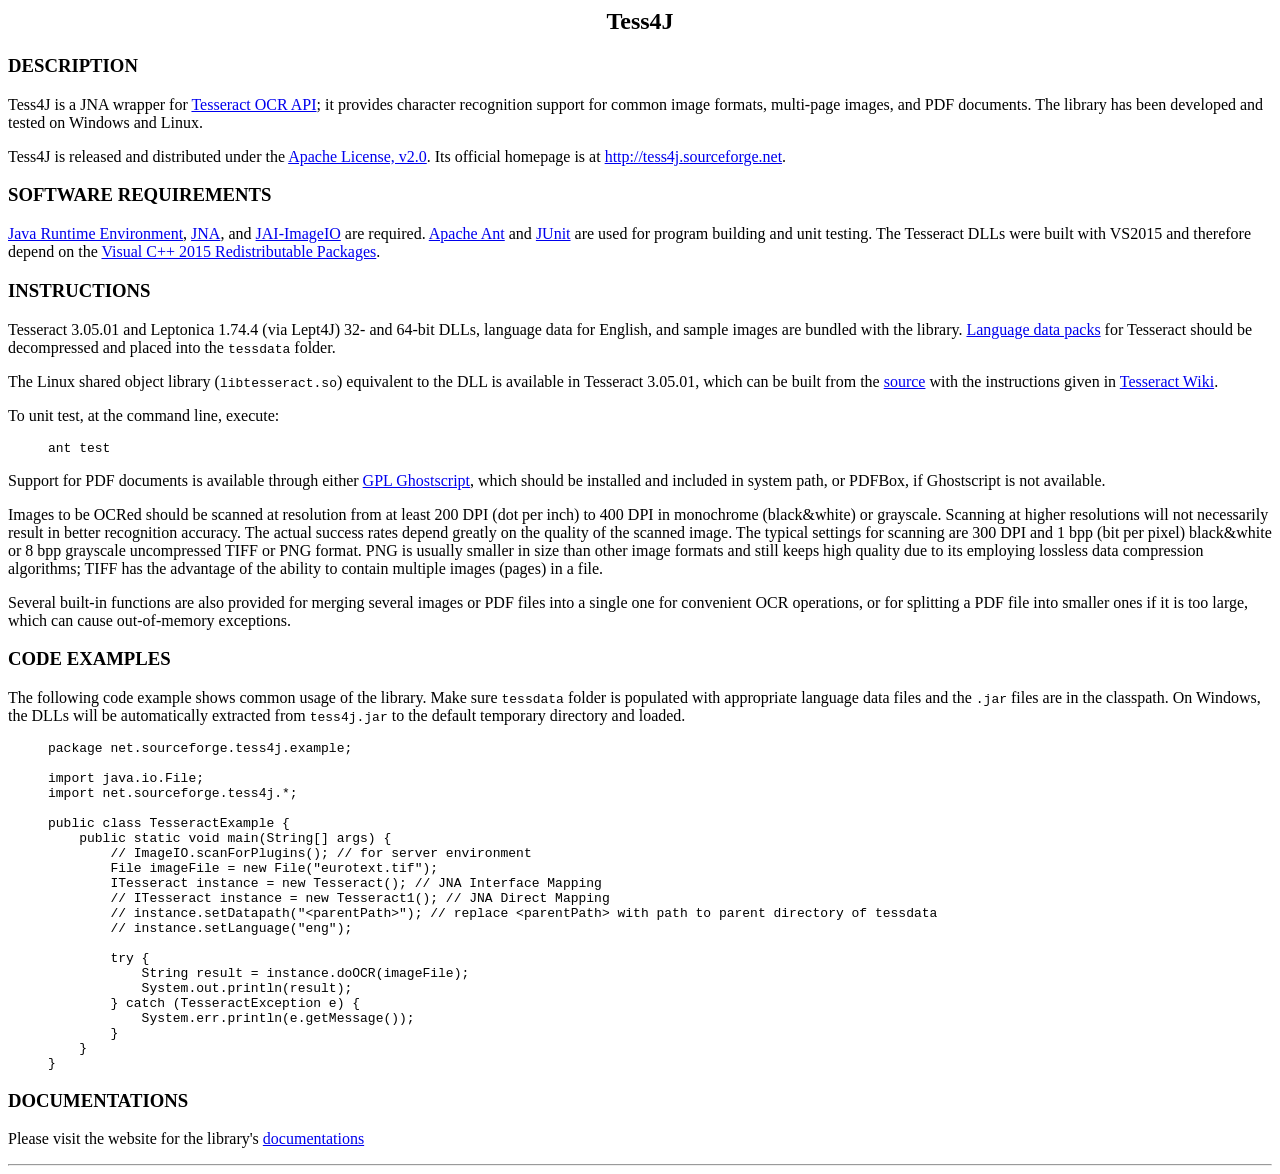
<file: Practica3/Tess4J-3.4.8-src/Tess4J/readme.html>
﻿<html>
<head>
    <meta http-equiv="Content-Type" content="text/html; charset=utf-8" />
    <title>Tess4J - Java Wrapper for Tesseract OCR API</title>
</head>
<body>
    <div class="Section1">
        <h2 align="center">
            Tess4J
        </h2>
        <h3>
            DESCRIPTION
        </h3>
        <p>
            Tess4J is a JNA wrapper for <a href="https://github.com/tesseract-ocr">Tesseract OCR
                API</a>; it provides character recognition support for common image formats,
            multi-page images, and PDF documents. The library has been developed and tested
            on Windows and Linux.
        </p>
        <p>
            Tess4J is released and distributed under the <a href="http://www.apache.org/licenses/LICENSE-2.0.html">
                Apache License, v2.0</a>. Its official homepage is at <a href="http://tess4j.sourceforge.net/">
                    http://tess4j.sourceforge.net</a>.
        </p>
        <h3>
            SOFTWARE REQUIREMENTS
        </h3>
        <p>
            <a href="http://java.oracle.com/">Java Runtime Environment</a>, <a href="https://github.com/twall/jna">
                JNA</a>, and <a href="https://java.net/projects/jai-imageio">JAI-ImageIO</a>
            are required. <a href="http://ant.apache.org/">Apache Ant</a> and <a href="http://www.junit.org/">
                JUnit</a> are used for program building and unit testing. The Tesseract DLLs
            were built with VS2015 and therefore depend on the <a href="https://www.microsoft.com/en-us/download/details.aspx?id=53587">
                Visual C++ 2015 Redistributable Packages</a>.
        </p>
        <h3>
            INSTRUCTIONS
        </h3>
        <p>
            Tesseract 3.05.01 and Leptonica 1.74.4 (via Lept4J) 32- and 64-bit
            DLLs, language data for English, and sample images are bundled with the library.
            <a href="https://github.com/tesseract-ocr/tessdata">Language data packs</a> for
            Tesseract should be decompressed and placed into the <code>tessdata</code> folder.
        </p>
        <p>
            The Linux shared object library (<code>libtesseract.so</code>) equivalent to the
            DLL is available in Tesseract 3.05.01, which can be built from the <a href="https://github.com/tesseract-ocr/tesseract"
                target="_blank">source</a> with the instructions given in <a href="https://github.com/tesseract-ocr/tesseract/wiki/Compiling"
                    target="_blank">Tesseract Wiki</a>.
        </p>
        <p>
            To unit test, at the command line, execute:
        </p>
        <blockquote>
            <p>
                <code>ant test</code>
            </p>
        </blockquote>
        <p>
            Support for PDF documents is available through either 
			<a href="http://www.ghostscript.com/" target="_blank">GPL Ghostscript</a>, which should be installed and included
            in system path, or PDFBox, if Ghostscript is not available.
        </p>
        <p>
            Images to be OCRed should be scanned at resolution from at least 200 DPI (dot per
            inch) to 400 DPI in monochrome (black&amp;white) or grayscale. Scanning at higher
            resolutions will not necessarily result in better recognition accuracy. The actual
            success rates depend greatly on the quality of the scanned image. The typical settings
            for scanning are 300 DPI and 1 bpp (bit per pixel) black&amp;white or 8 bpp grayscale
            uncompressed TIFF or PNG format. PNG is usually smaller in size than other image
            formats and still keeps high quality due to its employing lossless data compression
            algorithms; TIFF has the advantage of the ability to contain multiple images (pages)
            in a file.
        </p>
        <p>
            Several built-in functions are also provided for merging several images or PDF files
            into a single one for convenient OCR operations, or for splitting a PDF file into
            smaller ones if it is too large, which can cause out-of-memory exceptions.
        </p>
        <h3>
            CODE EXAMPLES
        </h3>
        <p>
            The following code example shows common usage of the library. Make sure <code>tessdata</code>
            folder is populated with appropriate language data files and the <code>.jar</code>
            files are in the classpath. On Windows, the DLLs will be automatically extracted
            from <code>tess4j.jar</code> to the default temporary directory and loaded.
        </p>
        <blockquote>
            <pre>
package net.sourceforge.tess4j.example;

import java.io.File;
import net.sourceforge.tess4j.*;

public class TesseractExample {
    public static void main(String[] args) {
        // ImageIO.scanForPlugins(); // for server environment
        File imageFile = new File("eurotext.tif");
        ITesseract instance = new Tesseract(); // JNA Interface Mapping
        // ITesseract instance = new Tesseract1(); // JNA Direct Mapping
        // instance.setDatapath("&lt;parentPath&gt;"); // replace &lt;parentPath&gt; with path to parent directory of tessdata
        // instance.setLanguage("eng");

        try {
            String result = instance.doOCR(imageFile);
            System.out.println(result);
        } catch (TesseractException e) {
            System.err.println(e.getMessage());
        }
    }
}
</pre>
        </blockquote>
        <h3>
            DOCUMENTATIONS
        </h3>
        <p>
            Please visit the website for the library's <a href="http://tess4j.sf.net/docs/">documentations</a>
        </p>
        <hr />
    </div>
</body>
</html>
</file>
